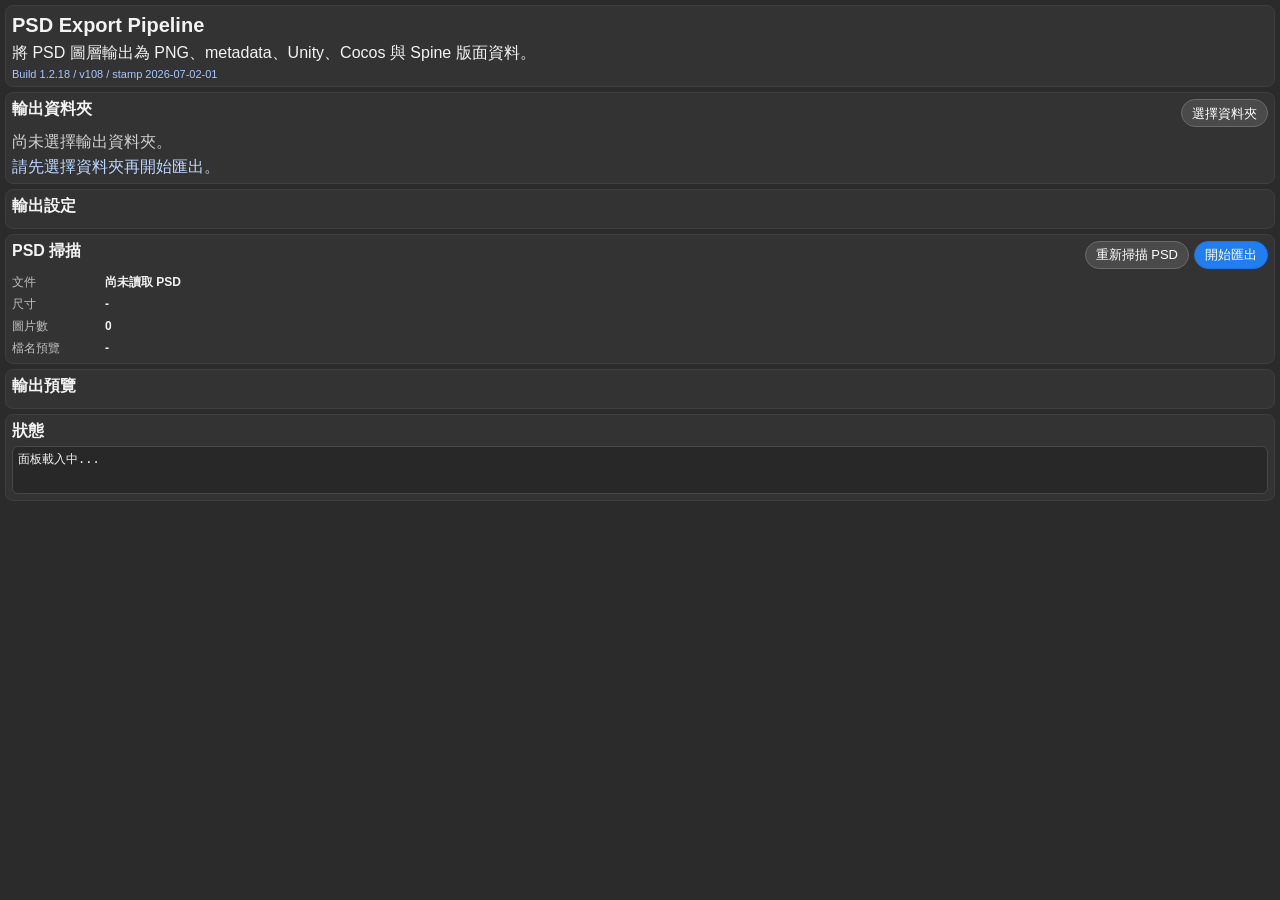
<file: index.html>
<!DOCTYPE html>
<html>
<head>
  <meta charset="UTF-8">
  <meta name="viewport" content="width=device-width, initial-scale=1.0">
  <title>PSD Export Pipeline</title>
  <script defer src="index.js"></script>
  <link rel="stylesheet" href="style.css">
</head>
<body>
  <main class="pe-panel">
    <section class="pe-card">
      <h1 class="pe-title">PSD Export Pipeline</h1>
      <p class="pe-subtext">將 PSD 圖層輸出為 PNG、metadata、Unity、Cocos 與 Spine 版面資料。</p>
      <p class="pe-build-tag">Build 1.2.18 / v108 / stamp 2026-07-02-01</p>
    </section>

    <section class="pe-card">
      <div class="pe-section-head">
        <h2>輸出資料夾</h2>
        <button id="chooseFolderBtn" class="pe-btn pe-btn-secondary" type="button">選擇資料夾</button>
      </div>
      <p id="folderState" class="pe-hint">尚未選擇輸出資料夾。</p>
      <p id="folderPath" class="pe-path">請先選擇資料夾再開始匯出。</p>
    </section>

    <section id="settingsCard" class="pe-card">
      <h2>輸出設定</h2>
      <div class="pe-setting-grid"></div>
    </section>

    <section class="pe-card">
      <div class="pe-section-head">
        <h2>PSD 掃描</h2>
        <div class="pe-actions">
          <button id="refreshBtn" class="pe-btn pe-btn-secondary" type="button">重新掃描 PSD</button>
          <button id="exportBtn" class="pe-btn pe-btn-primary" type="button">開始匯出</button>
        </div>
      </div>
      <div class="pe-stats">
        <div class="pe-stat"><span>文件</span><strong id="docName">尚未讀取 PSD</strong></div>
        <div class="pe-stat"><span>尺寸</span><strong id="docSize">-</strong></div>
        <div class="pe-stat"><span>圖片數</span><strong id="assetCount">0</strong></div>
        <div class="pe-stat"><span>檔名預覽</span><strong id="namePreview">-</strong></div>
      </div>
    </section>

    <section class="pe-card">
      <h2>輸出預覽</h2>
      <div id="previewList" class="pe-preview-list"></div>
    </section>

    <section class="pe-card">
      <h2>狀態</h2>
      <pre id="statusBox" class="pe-status">面板載入中...</pre>
    </section>
  </main>
</body>
</html>
</file>
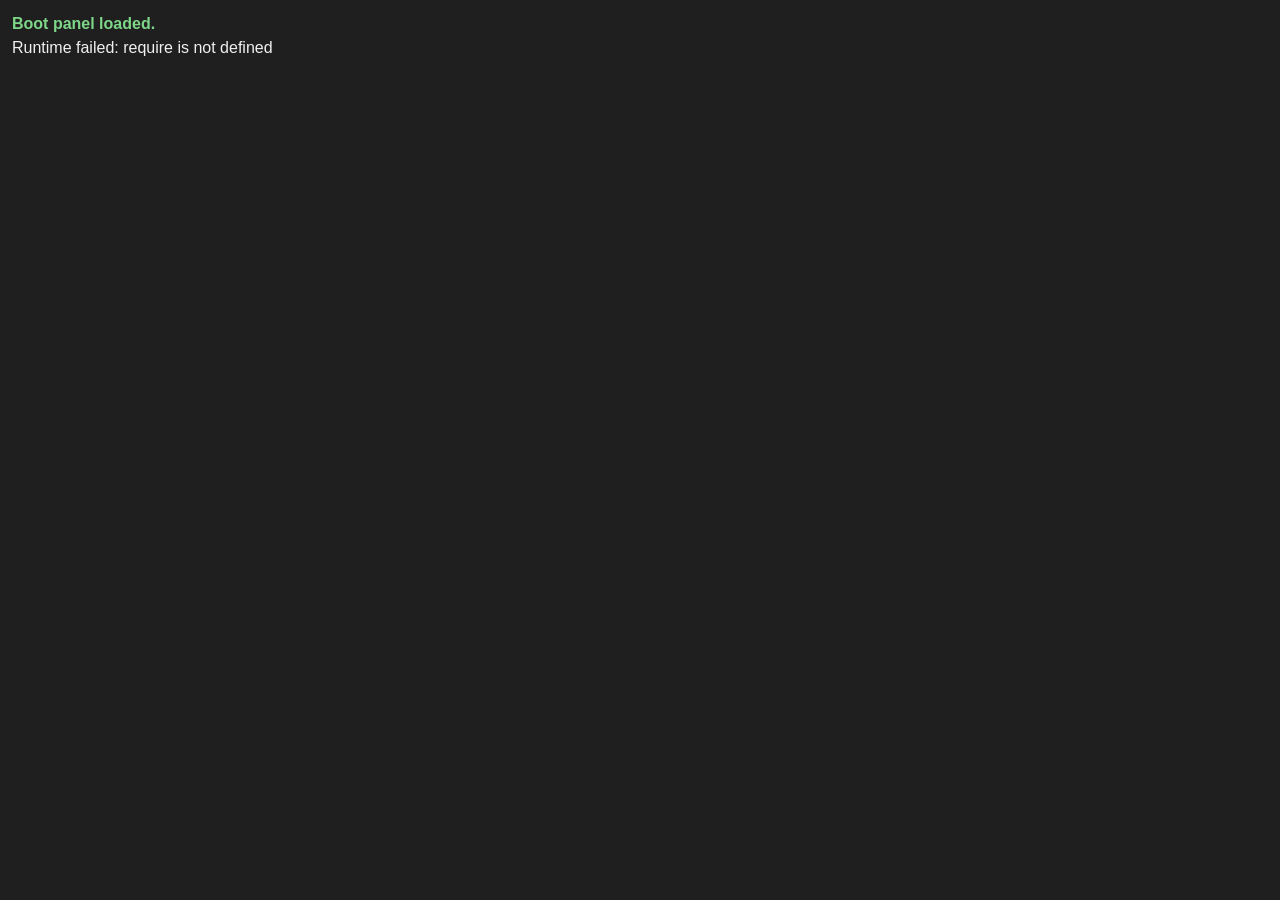
<file: boot.html>
<!doctype html>
<html>
<head>
  <meta charset="UTF-8">
  <title>PSD Export Pipeline Boot</title>
  <style>
    html, body {
      margin: 0;
      padding: 0;
      width: 100%;
      height: 100%;
      font-family: Arial, sans-serif;
      background: #1f1f1f;
      color: #f0f0f0;
    }

    .wrap {
      padding: 12px;
      line-height: 1.5;
    }

    .ok {
      color: #7ed689;
      font-weight: 700;
    }
  </style>
  <script defer src="boot.js"></script>
</head>
<body>
  <div class="wrap">
    <div class="ok">Boot panel loaded.</div>
    <div id="info">Checking runtime...</div>
  </div>
</body>
</html>
</file>
<file: style.css>
* {
  box-sizing: border-box;
}

html,
body {
  width: 100%;
  height: 100%;
  margin: 0;
  padding: 0;
  overflow: auto;
  background: #2b2b2b;
  color: #f3f3f3;
  font-family: "Adobe Clean", "Segoe UI", sans-serif;
}

.pe-panel {
  width: 100%;
  min-height: 100%;
  margin: 0;
  padding: 5px;
  display: block;
}

.pe-card {
  min-width: 0;
  margin-bottom: 5px;
  padding: 6px;
  border: 1px solid #3f3f3f;
  border-radius: 8px;
  background: #333;
}

h1,
h2,
p {
  margin: 0;
}

h1,
h2 {
  line-height: 1.3;
  overflow-wrap: anywhere;
}

.pe-title {
  font-size: 20px;
}

h2 {
  font-size: 16px;
}

.pe-subtext,
.pe-hint,
.pe-path {
  margin-top: 5px;
  line-height: 1.25;
  overflow-wrap: anywhere;
}

.pe-build-tag {
  margin-top: 5px;
  font-size: 11px;
  color: #a8c7ff;
}

.pe-hint {
  color: #d0d0d0;
}

.pe-path {
  color: #bed7ff;
  max-height: 72px;
  overflow: auto;
}

.pe-section-head {
  display: flex;
  flex-wrap: wrap;
  align-items: flex-start;
  justify-content: space-between;
  gap: 5px;
}

.pe-setting-grid {
  margin-top: 5px;
  display: grid;
  grid-template-columns: minmax(0, 1fr);
  gap: 5px;
}

.pe-basic-grid,
.pe-advanced-grid {
  display: grid;
  grid-template-columns: repeat(2, minmax(0, 1fr));
  gap: 5px;
}

.pe-field--wide {
  grid-column: 1 / -1;
}

.pe-advanced-summary {
  width: 100%;
  border: 1px solid #4b4b4b;
  border-radius: 6px;
  padding: 5px;
  background: #2d2d2d;
  font-size: 12px;
  font-weight: 700;
  text-align: left;
  color: #cfdfff;
  user-select: none;
}

.pe-toggle-grid-basic {
  margin-bottom: 2px;
}

.pe-toggle-grid-advanced {
  margin-top: 2px;
}

.pe-setting-grid > * {
  display: block !important;
  min-width: 0;
}

.pe-field {
  display: block !important;
  min-height: 48px;
}

.pe-field span {
  display: block !important;
  margin-bottom: 4px;
  font-size: 12px;
  color: #cdcdcd;
}

.pe-field > .pe-select-btn,
.pe-field > .pe-editable,
.pe-field > .pe-native-input,
.pe-field > .pe-native-select {
  width: 100%;
}

.pe-native-input,
.pe-native-select {
  width: 100%;
  min-height: 28px;
  padding: 4px 8px;
  border: 1px solid #5d5d5d;
  border-radius: 6px;
  background: #2f2f2f;
  color: #f3f3f3;
  font-size: 13px;
  line-height: 1.3;
  pointer-events: auto;
  user-select: text;
}

.pe-native-select {
  height: 28px;
  cursor: pointer;
}

.pe-native-input:focus,
.pe-native-select:focus {
  outline: none;
  border-color: #78adff;
}

.pe-checkline {
  display: flex !important;
  align-items: center;
  gap: 5px;
  min-height: 22px;
  color: #d7d7d7;
  font-size: 12px;
  line-height: 1.35;
}

.pe-checkline input[type="checkbox"] {
  width: 14px;
  height: 14px;
  margin: 0;
  flex: 0 0 auto;
}

.pe-select-btn,
.pe-toggle-btn {
  width: 100%;
  min-height: 28px;
  padding: 4px 8px;
  border: 1px solid #5d5d5d;
  border-radius: 6px;
  background: #2f2f2f;
  color: #f3f3f3;
  font-size: 13px;
  line-height: 1.3;
  text-align: left;
  cursor: pointer;
}

.pe-toggle-btn {
  white-space: normal;
}

.pe-toggle-grid {
  display: grid;
  grid-template-columns: repeat(2, minmax(0, 1fr));
  gap: 5px;
}

.pe-select-btn:focus,
.pe-toggle-btn:focus,
.pe-editable:focus {
  outline: none;
  border-color: #78adff;
}

.pe-editable {
  width: 100%;
  min-height: 28px;
  padding: 4px 8px;
  border: 1px solid #5d5d5d;
  border-radius: 6px;
  background: #2f2f2f;
  color: #f3f3f3;
  font-size: 13px;
  line-height: 1.3;
  white-space: pre-wrap;
  overflow-wrap: anywhere;
}

.pe-editable:empty::before {
  content: attr(data-placeholder);
  color: #9d9d9d;
}

.pe-debug-line {
  margin: 0;
  font-size: 12px;
  color: #7fc5ff;
}

.pe-setting-grid sp-picker,
.pe-setting-grid sp-textfield,
.pe-setting-grid sp-checkbox {
  width: 100%;
}

.pe-setting-grid sp-picker,
.pe-setting-grid sp-textfield {
  display: block !important;
  min-height: 28px;
  opacity: 1 !important;
  visibility: visible !important;
}

.pe-setting-grid sp-checkbox {
  display: block !important;
  min-height: 22px;
  opacity: 1 !important;
  visibility: visible !important;
}

.pe-actions {
  display: flex;
  flex-wrap: wrap;
  gap: 5px;
}

.pe-btn {
  border: 1px solid #6a6a6a;
  border-radius: 16px;
  padding: 5px 10px;
  min-height: 28px;
  font-size: 13px;
  line-height: 1;
  cursor: pointer;
  color: #fff;
  background: #484848;
}

.pe-btn:disabled {
  opacity: 0.45;
  cursor: not-allowed;
}

.pe-btn-secondary {
  background: #4a4a4a;
}

.pe-btn-primary {
  border-color: #1b73df;
  background: #227ef0;
}

.pe-stats {
  margin-top: 5px;
  display: grid;
  gap: 5px;
}

.pe-stat {
  display: grid;
  grid-template-columns: 88px minmax(0, 1fr);
  gap: 5px;
  align-items: center;
}

.pe-stat span {
  color: #c0c0c0;
  font-size: 12px;
}

.pe-stat strong {
  font-size: 12px;
  font-weight: 600;
  overflow-wrap: anywhere;
}

.pe-preview-list {
  margin-top: 5px;
  display: grid;
  gap: 5px;
  max-height: 120px;
  overflow: auto;
}

.pe-preview-item {
  padding: 5px;
  border-radius: 6px;
  border: 1px solid #454545;
  background: #2a2a2a;
  display: grid;
  gap: 4px;
}

.pe-preview-item strong {
  font-size: 12px;
}

.pe-pathline,
.pe-meta {
  font-size: 11px;
  overflow-wrap: anywhere;
}

.pe-pathline {
  color: #9fc4ff;
}

.pe-meta {
  color: #bababa;
}

.pe-status {
  margin: 5px 0 0 0;
  padding: 5px;
  min-height: 48px;
  max-height: 120px;
  overflow: auto;
  border-radius: 6px;
  border: 1px solid #474747;
  background: #282828;
  color: #f3f3f3;
  font-size: 12px;
  line-height: 1.25;
  white-space: pre-wrap;
  overflow-wrap: anywhere;
}

.pe-status.ok {
  border-color: #326943;
  background: #203527;
}

.pe-status.error {
  border-color: #7a3434;
  background: #3b2121;
}

@media (max-width: 460px) {
  .pe-title {
    font-size: 20px;
  }

  .pe-section-head {
    flex-direction: column;
    align-items: stretch;
  }

  .pe-actions {
    width: 100%;
  }

  .pe-actions .pe-btn,
  .pe-section-head .pe-btn {
    width: 100%;
  }

  .pe-stat {
    grid-template-columns: 1fr;
    gap: 2px;
  }

  .pe-toggle-grid {
    grid-template-columns: 1fr;
  }

  .pe-basic-grid,
  .pe-advanced-grid {
    grid-template-columns: 1fr;
  }
}
</file>
